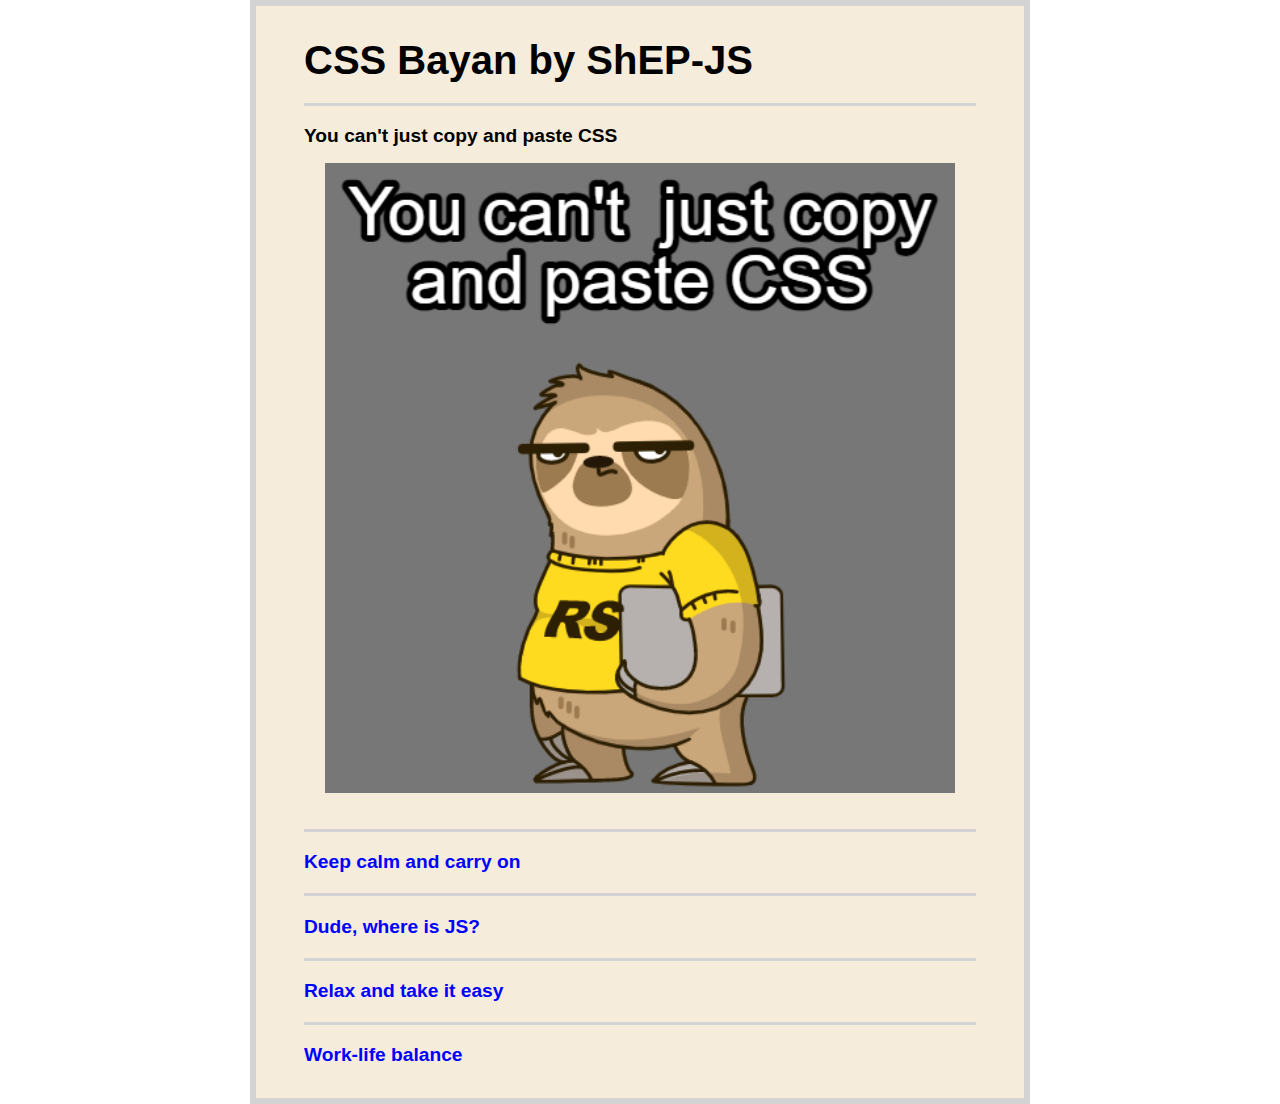
<file: index.html>
<!DOCTYPE html>
<html lang="en">
  <head>
    <meta charset="UTF-8" />
    <meta http-equiv="X-UA-Compatible" content="IE=edge" />
    <meta name="viewport" content="width=device-width, initial-scale=1.0" />
    <title>CSS Bayan</title>
    <link rel="stylesheet" href="style.css" />
  </head>
  <body>
    <div class="container">
      <div class="accordion">
        <div class="accordion__title">CSS Bayan by ShEP-JS</div>
        <div class="accordion__body">
          <div class="accordion__mems">
            <div class="accordion__mem">
              <input type="radio" id="mem1" name="mem" checked />
              <label class="mem-label" for="mem1"
                ><div class="text">You can't just copy and paste CSS</div>
                <div class="icon">+</div>
              </label>
              <div class="mem-content">
                <label class="mem-image" for="mem1">
                  <img src="images/copyAndPaste.png" alt="" />
                </label>
              </div>
            </div>
            <div class="accordion__mem">
              <input type="radio" id="mem2" name="mem" />
              <label class="mem-label" for="mem2"
                ><div class="text">Keep calm and carry on</div>
                <div class="icon">+</div>
              </label>
              <div class="mem-content">
                <label class="mem-image" for="mem2">
                  <img src="images/keepCalm.png" alt="" />
                </label>
              </div>
            </div>
            <div class="accordion__mem">
              <input type="radio" id="mem3" name="mem" />
              <label class="mem-label" for="mem3"
                ><div class="text">Dude, where is JS?</div>
                <div class="icon">+</div>
              </label>
              <div class="mem-content">
                <label class="mem-image" for="mem3">
                  <img src="images/dude.png" alt="" />
                </label>
              </div>
            </div>
            <div class="accordion__mem">
              <input type="radio" id="mem4" name="mem" />
              <label class="mem-label" for="mem4"
                ><div class="text">Relax and take it easy</div>
                <div class="icon">+</div>
              </label>
              <div class="mem-content">
                <label class="mem-image" for="mem4">
                  <img src="images/relax.png" alt="" />
                </label>
              </div>
            </div>
            <div class="accordion__mem">
              <input type="radio" id="mem5" name="mem" />
              <label class="mem-label" for="mem5"
                ><div class="text">Work-life balance</div>
                <div class="icon">+</div>
              </label>
              <div class="mem-content">
                <label class="mem-image" for="mem5">
                  <img src="images/workLife.png" alt="" />
                </label>
              </div>
            </div>
          </div>
        </div>
      </div>
    </div>
  </body>
</html>
</file>
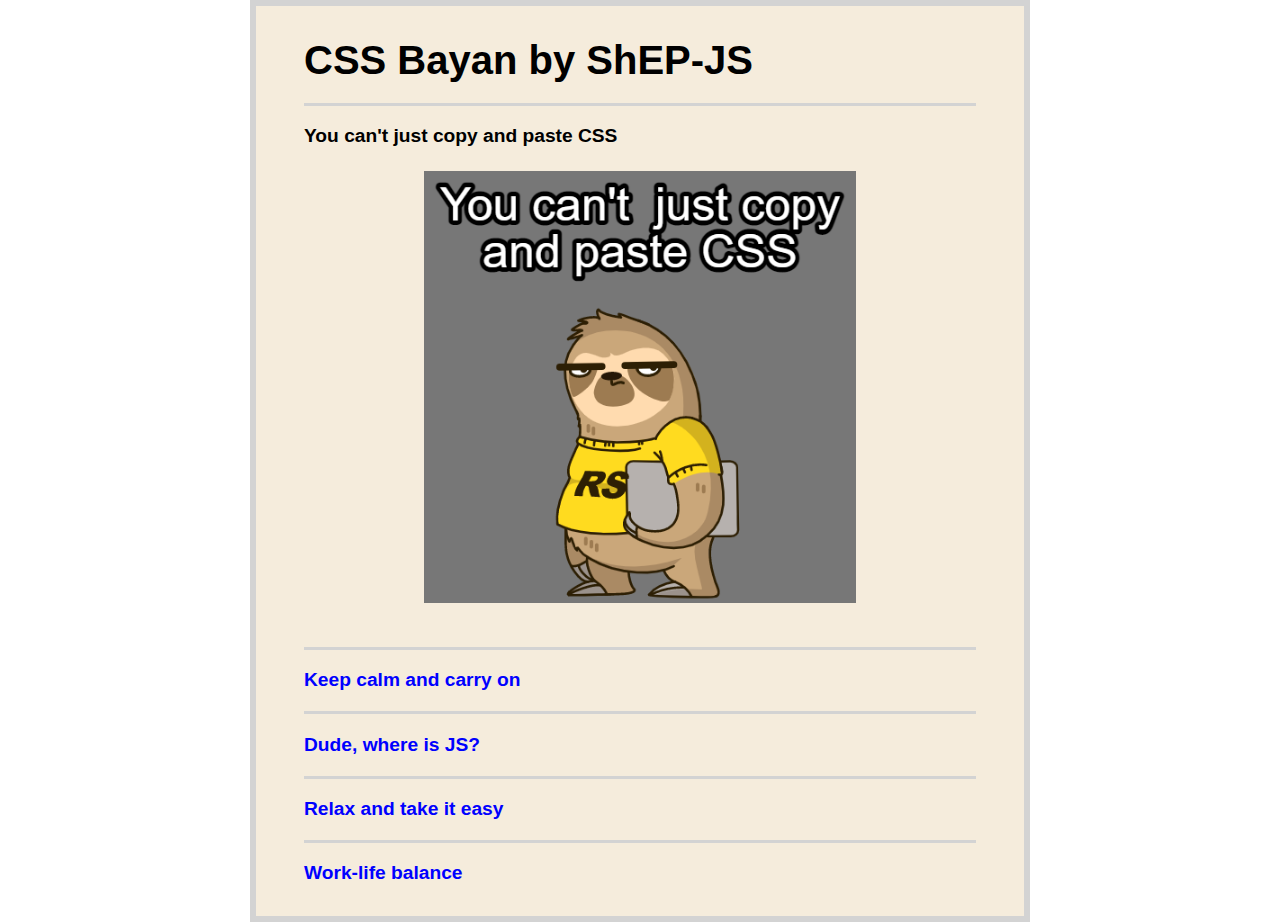
<file: cssBayan/index.html>
<!DOCTYPE html>
<html lang="en">
  <head>
    <meta charset="UTF-8" />
    <meta http-equiv="X-UA-Compatible" content="IE=edge" />
    <meta name="viewport" content="width=device-width, initial-scale=1.0" />
    <title>CSS Bayan</title>
    <link rel="stylesheet" href="style.css" />
  </head>
  <body>
    <div class="container">
      <div class="accordion">
        <div class="accordion__title">CSS Bayan by ShEP-JS</div>
        <div class="accordion__body">
          <div class="accordion__mems">
            <div class="accordion__mem">
              <input type="radio" id="mem1" name="mem" checked />
              <label class="mem-label" for="mem1"
                ><div class="text">You can't just copy and paste CSS</div>
                <div class="icon">+</div>
              </label>
              <div class="mem-content">
                <label class="mem-image" for="mem1">
                  <img src="images/copyAndPaste.png" alt="mem" />
                </label>
              </div>
            </div>
            <div class="accordion__mem">
              <input type="radio" id="mem2" name="mem" />
              <label class="mem-label" for="mem2"
                ><div class="text">Keep calm and carry on</div>
                <div class="icon">+</div>
              </label>
              <div class="mem-content">
                <label class="mem-image" for="mem2">
                  <img src="images/keepCalm.png" alt="mem" />
                </label>
              </div>
            </div>
            <div class="accordion__mem">
              <input type="radio" id="mem3" name="mem" />
              <label class="mem-label" for="mem3"
                ><div class="text">Dude, where is JS?</div>
                <div class="icon">+</div>
              </label>
              <div class="mem-content">
                <label class="mem-image" for="mem3">
                  <img src="images/dude.png" alt="mem" />
                </label>
              </div>
            </div>
            <div class="accordion__mem">
              <input type="radio" id="mem4" name="mem" />
              <label class="mem-label" for="mem4"
                ><div class="text">Relax and take it easy</div>
                <div class="icon">+</div>
              </label>
              <div class="mem-content">
                <label class="mem-image" for="mem4">
                  <img src="images/relax.png" alt="mem" />
                </label>
              </div>
            </div>
            <div class="accordion__mem">
              <input type="radio" id="mem5" name="mem" />
              <label class="mem-label" for="mem5"
                ><div class="text">Work-life balance</div>
                <div class="icon">+</div>
              </label>
              <div class="mem-content">
                <label class="mem-image" for="mem5">
                  <img src="images/workLife.png" alt="mem" />
                </label>
              </div>
            </div>
          </div>
        </div>
      </div>
    </div>
  </body>
</html>
</file>
<file: style.css>
body {
  box-sizing: border-box;
  margin: 0;
  font-family: Verdana, Geneva, Tahoma, sans-serif;
}
.container {
  width: 90vw;
  min-height: 100vh;
  background-color: rgb(245, 236, 220);
  border: 0.4em solid lightgrey;
  margin: 0 auto;
}
.accordion {
  display: flex;
  flex-direction: column;
  padding: 1em 1em;
}
.accordion__title {
  font-weight: bold;
  font-size: 1em;
}
.accordion__body {
  color: blue;
}

input {
  opacity: 0;
  z-index: -1;
}
.mems {
  overflow: hidden;
}
.mem {
  user-select: none;
  overflow: hidden;
}
.mem-content {
  max-height: 0;
  padding: 0 1em;
  overflow: hidden;
  transition: all 0.9s;
}
.mem-label {
  user-select: none;
  padding-top: 1em;
  font-size: 70%;
  font-weight: bold;
  border-top: 0.2em solid lightgray;
  display: flex;
  justify-content: space-between;
  cursor: pointer;
}

input:checked + .mem-label {
  -webkit-user-select: none;
}
.accordion__mem:active .mem-label {
  color: blue;
}
.accordion__mem:active {
  opacity: 0.6;
}
input:checked ~ .mem-label {
  color: black;
}
input:checked + .mem-label > .icon {
  rotate: 45deg;
  transition: all 0.5s;
}
input:checked ~ .mem-content {
  max-height: 80vh;
  padding: 1em;
}
img {
  width: 100%;
  height: 100%;
  object-fit: cover;
}
@media (min-width: 391px) and (max-width: 576px) {
  input:checked ~ .mem-content {
    max-height: 100vh;
    padding: 1em;
  }
  img {
    display: block;
    margin: 0 auto;
    width: auto;
    height: 80vh;
    object-fit: cover;
  }
}
@media (min-width: 577px) and (max-width: 820px) {
  .accordion {
    padding: 2em 3em;
  }
  .accordion__title {
    font-weight: bold;
    font-size: 2em;
  }
  .mem-label {
    font-size: 100%;
  }
  img {
    display: block;
    margin: 0 auto;
    width: auto;
    height: 100vh;
    object-fit: cover;
  }
  input:checked ~ .mem-content {
    max-height: 100vh;
    padding: 1em;
  }
}
@media (min-width: 821px) {
  .container {
    width: 60vw;
    min-height: 100vh;
    background-color: rgb(245, 236, 220);
    border: 0.4em solid lightgrey;
    margin: 0 auto;
  }
  .accordion {
    padding: 2em 3em;
  }
  .accordion__title {
    font-weight: bold;
    font-size: 2.5em;
  }
  .mem-label {
    font-size: 1.2em;
  }
  img {
    display: block;
    margin: 0 auto;
    width: auto;
    height: 70vh;
    object-fit: cover;
  }
  input:checked ~ .mem-content {
    max-height: 100vh;
    padding: 1em;
  }
  .accordion__mem:hover > .mem-content {
    max-height: 100vh;
    padding: 1em;
  }
  .accordion__mem:hover .icon {
    transition: all 0.5s;
    rotate: 45deg;
  }
  .icon {
    opacity: 0;
  }
  .accordion:hover .icon {
    opacity: 1;
  }
  .mem-image {
    cursor: pointer;
  }
  .accordion__body:hover {
    color: black;
  }
}
</file>
<file: cssBayan/style.css>
body {
  box-sizing: border-box;
  margin: 0;
  font-family: Verdana, Geneva, Tahoma, sans-serif;
}
.container {
  width: 90vw;
  min-height: 100vh;
  background-color: rgb(245, 236, 220);
  border: 0.4em solid lightgrey;
  margin: 0 auto;
}
.accordion {
  display: flex;
  flex-direction: column;
  padding: 1em 1em;
}
.accordion__title {
  font-weight: bold;
  font-size: 1em;
}
.accordion__body {
  color: blue;
}

input {
  opacity: 0;
  z-index: -1;
}
.mems {
  overflow: hidden;
}
.mem {
  overflow: hidden;
}
.mem-content {
  max-height: 0;
  padding: 0 1em;
  overflow: hidden;
  transform: scale(0);
  transition: all 0.9s;
}
.mem-label {
  padding-top: 1em;
  font-size: 70%;
  font-weight: bold;
  border-top: 0.2em solid lightgray;
  display: flex;
  justify-content: space-between;
  cursor: pointer;
  transition: all 0.9s;
}
.icon {
  transition: all 0.9s;
}
input:checked + .mem-label {
  -webkit-user-select: none;
  transition: all 0.9s;
}
.accordion__mem:active .mem-label {
  color: blue;
}
.accordion__mem:active {
  opacity: 0.6;
}
input:checked ~ .mem-label {
  color: black;
}
input:checked + .mem-label > .icon {
  rotate: 45deg;
  transition: all 0.5s;
}
input:checked ~ .mem-content {
  max-height: 80vh;
  padding: 1em;
  transform: scale(1);
}
img {
  width: 100%;
  height: 100%;
  object-fit: cover;
}
@media (min-width: 391px) and (max-width: 576px) {
  input:checked ~ .mem-content {
    max-height: 100vh;
    padding: 1em;
  }
  img {
    display: block;
    margin: 0 auto;
    object-fit: cover;
  }
}
@media (min-width: 577px) and (max-width: 997px) {
  .accordion {
    padding: 2em 3em;
  }
  .accordion__title {
    font-weight: bold;
    font-size: 2em;
  }
  .mem-label {
    font-size: 180%;
    margin-bottom: 2em;
  }
  img {
    display: block;
    margin: 0 auto;
    object-fit: cover;
  }
  input:checked ~ .mem-content {
    max-height: 100vh;
    padding: 1.4em;
    transform: scale(1);
  }
}

@media (min-width: 998px) {
  .container {
    width: 60vw;
    min-height: 100vh;
    background-color: rgb(245, 236, 220);
    border: 0.4em solid lightgrey;
    margin: 0 auto;
  }
  .accordion {
    padding: 2em 3em;
  }
  .accordion__title {
    font-weight: bold;
    font-size: 2.5em;
    z-index: 100;
  }
  .mem-content {
    transform: scale(0);
  }
  .mem-label {
    font-size: 1.2em;
  }
  img {
    display: block;
    margin: 0 auto;
    width: auto;
    object-fit: cover;
  }

  input:checked ~ .mem-content {
    max-height: 100vh;
    padding: 0em;
    transform: scale(0.9);
  }
  .accordion__mem:hover > .mem-content {
    max-height: 100vh;
    padding: 0em;
    transform: scale(0.9);
  }
  .accordion__mem:hover .icon {
    transition: all 0.5s;
    rotate: 45deg;
  }
  .icon {
    opacity: 0;
  }
  .accordion:hover .icon {
    opacity: 1;
  }
  .mem-image {
    cursor: pointer;
  }
  .accordion__body:hover {
    color: black;
  }
}
</file>
